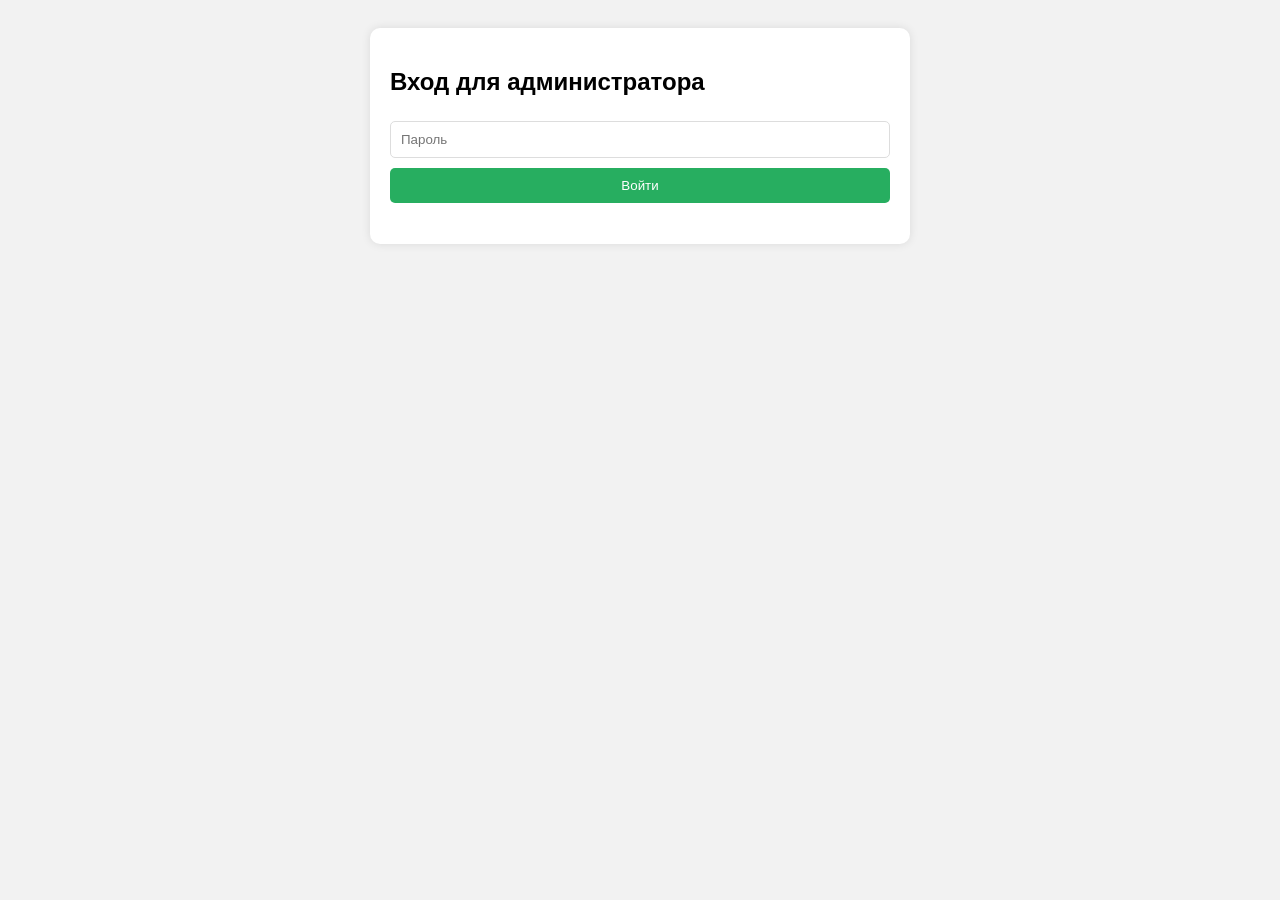
<file: admin.html>
<!DOCTYPE html>
<html lang="ru">
<head>
    <meta charset="UTF-8">
    <title>Админ-панель магазина</title>
    <style>
        body { font-family: Arial, sans-serif; padding: 20px; background: #f2f2f2; }
        .login-form, .admin-panel { max-width: 500px; margin: auto; background: white; padding: 20px; border-radius: 10px; box-shadow: 0 0 10px rgba(0,0,0,0.1); }
        input, textarea, select, button { width: 100%; padding: 10px; margin: 5px 0; border: 1px solid #ddd; border-radius: 5px; box-sizing: border-box; }
        button { background: #27ae60; color: white; border: none; cursor: pointer; }
        button:hover { background: #2ecc71; }
        .error { color: red; }
        .success { color: green; }
        .note { background: #f9f9f9; padding: 10px; margin: 10px 0; border-left: 4px solid #3498db; }
    </style>
</head>
<body>
    <div id="loginForm" class="login-form">
        <h2>Вход для администратора</h2>
        <input type="password" id="passwordInput" placeholder="Пароль">
        <button onclick="checkPassword()">Войти</button>
        <p id="loginError" class="error"></p>
    </div>

    <div id="adminPanel" class="admin-panel" style="display: none;">
        <h2>Добавление товара</h2>
        <div class="note">
            <strong>Важно:</strong> Картинки нужно предварительно загрузить на хостинг (например, <a href="https://imgbb.com" target="_blank">ImgBB</a>) и вставить ссылки через вертикальную черту <code>|</code>.
        </div>
        <form id="addProductForm">
            <input type="text" id="name" placeholder="Название" required>
            <input type="number" id="price" placeholder="Цена" required>
            <textarea id="description" placeholder="Описание" required></textarea>
            <input type="text" id="images" placeholder="Ссылки на картинки (через |)" required>
            <select id="category" required>
                <option value="">-- Выберите категорию --</option>
                <option value="cartoon">Мультики</option>
                <option value="animals">Животные</option>
                <option value="home">Для дома</option>
                <option value="garage">Для гаража</option>
                <option value="ground">Наземная техника</option>
                <option value="air">Авиатехника</option>
            </select>
            <input type="text" id="tags" placeholder="Теги (через |)" required>
            <button type="submit">Добавить товар</button>
        </form>
        <p id="result"></p>
    </div>

    <script>
        // НАСТРОЙКИ – ЗАМЕНИТЕ НА СВОИ
        const ADMIN_PASSWORD = 'admin123'; // установите свой пароль
        const APPS_SCRIPT_URL = 'https://script.google.com/macros/s/AKfycbxf3XKrQrEVbwWBglJngiNy0kVabJZri8Ind72e94HxYC0ocCX6sG2zUH2MkZTNK-k/exec'; // URL вашего веб-приложения

        function checkPassword() {
            const pwd = document.getElementById('passwordInput').value;
            if (pwd === ADMIN_PASSWORD) {
                document.getElementById('loginForm').style.display = 'none';
                document.getElementById('adminPanel').style.display = 'block';
                document.getElementById('loginError').innerText = '';
            } else {
                document.getElementById('loginError').innerText = 'Неверный пароль';
            }
        }

        document.getElementById('addProductForm').addEventListener('submit', async (e) => {
            e.preventDefault();
            const form = e.target;
            const product = {
                name: document.getElementById('name').value,
                price: Number(document.getElementById('price').value),
                description: document.getElementById('description').value,
                images: document.getElementById('images').value.split('|').map(s => s.trim()),
                category: document.getElementById('category').value,
                tags: document.getElementById('tags').value.split('|').map(s => s.trim())
            };

            // Преобразуем данные в формат application/x-www-form-urlencoded
            const formData = new URLSearchParams();
            formData.append('data', JSON.stringify(product));

            try {
                const response = await fetch(APPS_SCRIPT_URL, {
                    method: 'POST',
                    body: formData,
                    headers: { 'Content-Type': 'application/x-www-form-urlencoded' }
                });
                const result = await response.json();
                if (result.success) {
                    document.getElementById('result').innerHTML = '<span class="success">✅ Товар успешно добавлен! ID: ' + result.id + '</span>';
                    form.reset();
                } else {
                    document.getElementById('result').innerHTML = '<span class="error">❌ Ошибка: ' + JSON.stringify(result) + '</span>';
                }
            } catch (err) {
                document.getElementById('result').innerHTML = '<span class="error">❌ Ошибка соединения: ' + err + '</span>';
            }
        });
    </script>
</body>
</html>
</file>
